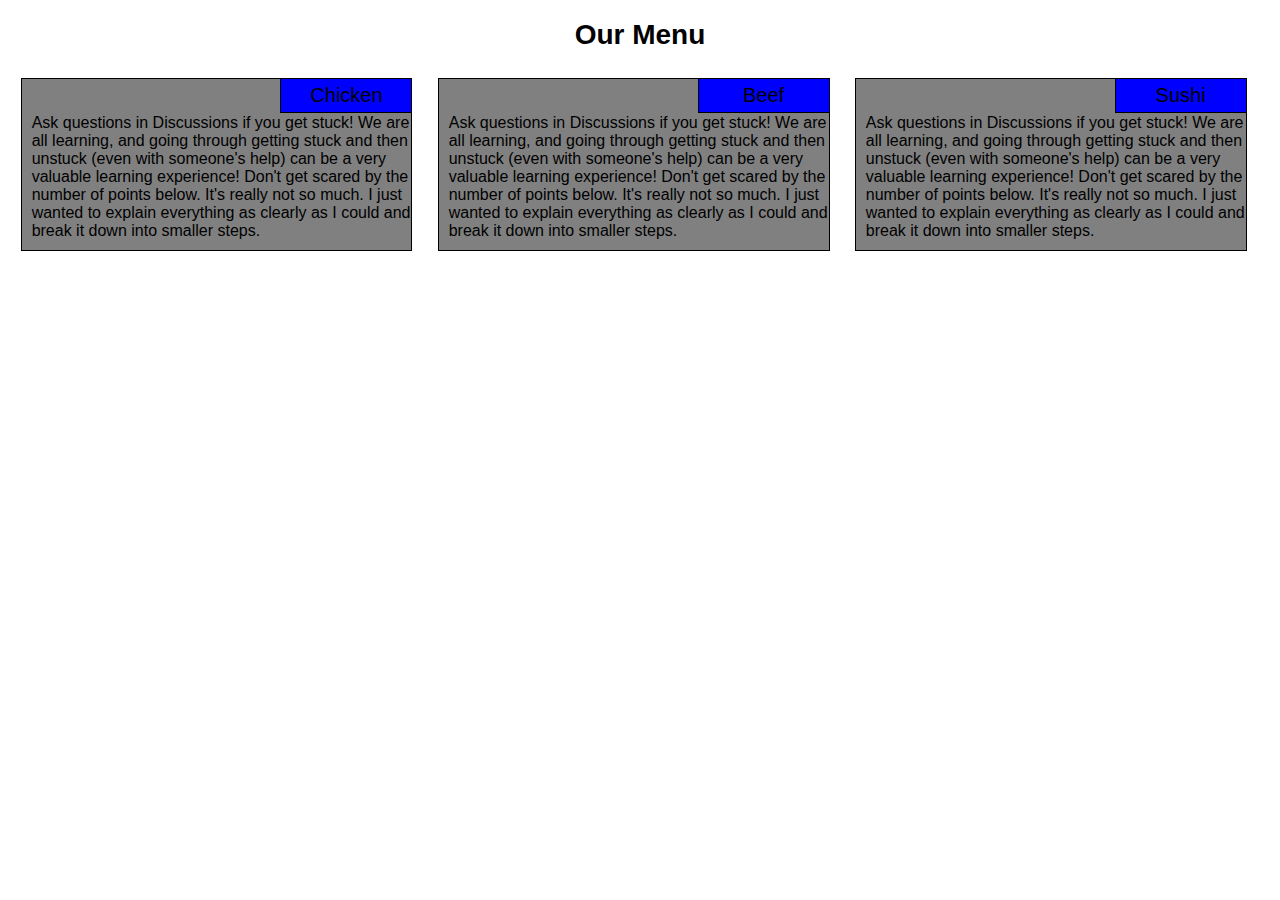
<file: module2-solution/index.html>
<!DOCTYPE html>
<html>
<head>
<meta charset="utf-8">
<meta name="viewport" content="width=device-width, initial-scale=1">
<title>module2-solution</title>

<link href="css\styles.css" rel="stylesheet">
</head>

<body>
<h1>Our Menu</h1>
<div> 
  <div class="col-lg-4 col-md-6 col-sm-1 divs">
  <p class="title">Chicken</p>
  <div>
Ask questions in Discussions if you get stuck! We are all learning, and going through getting stuck and then unstuck (even with someone's help) can be a very valuable learning experience!
Don't get scared by the number of points below. It's really not so much. I just wanted to explain everything as clearly as I could and break it down into smaller steps.
    </div>
  </div>

  <div class="col-lg-4 col-md-6 col-sm-1 divs">
 <p class="title">Beef</p>
 <div>
Ask questions in Discussions if you get stuck! We are all learning, and going through getting stuck and then unstuck (even with someone's help) can be a very valuable learning experience!
Don't get scared by the number of points below. It's really not so much. I just wanted to explain everything as clearly as I could and break it down into smaller steps.
    </div>
  </div>
  
  <div class="col-lg-4 col-md-12 col-sm-1 divs">
 <div class="title">Sushi</div>
  <div >
Ask questions in Discussions if you get stuck! We are all learning, and going through getting stuck and then unstuck (even with someone's help) can be a very valuable learning experience!
Don't get scared by the number of points below. It's really not so much. I just wanted to explain everything as clearly as I could and break it down into smaller steps.
  </div>
  </div>
</div>

</body>
</html>
</file>
